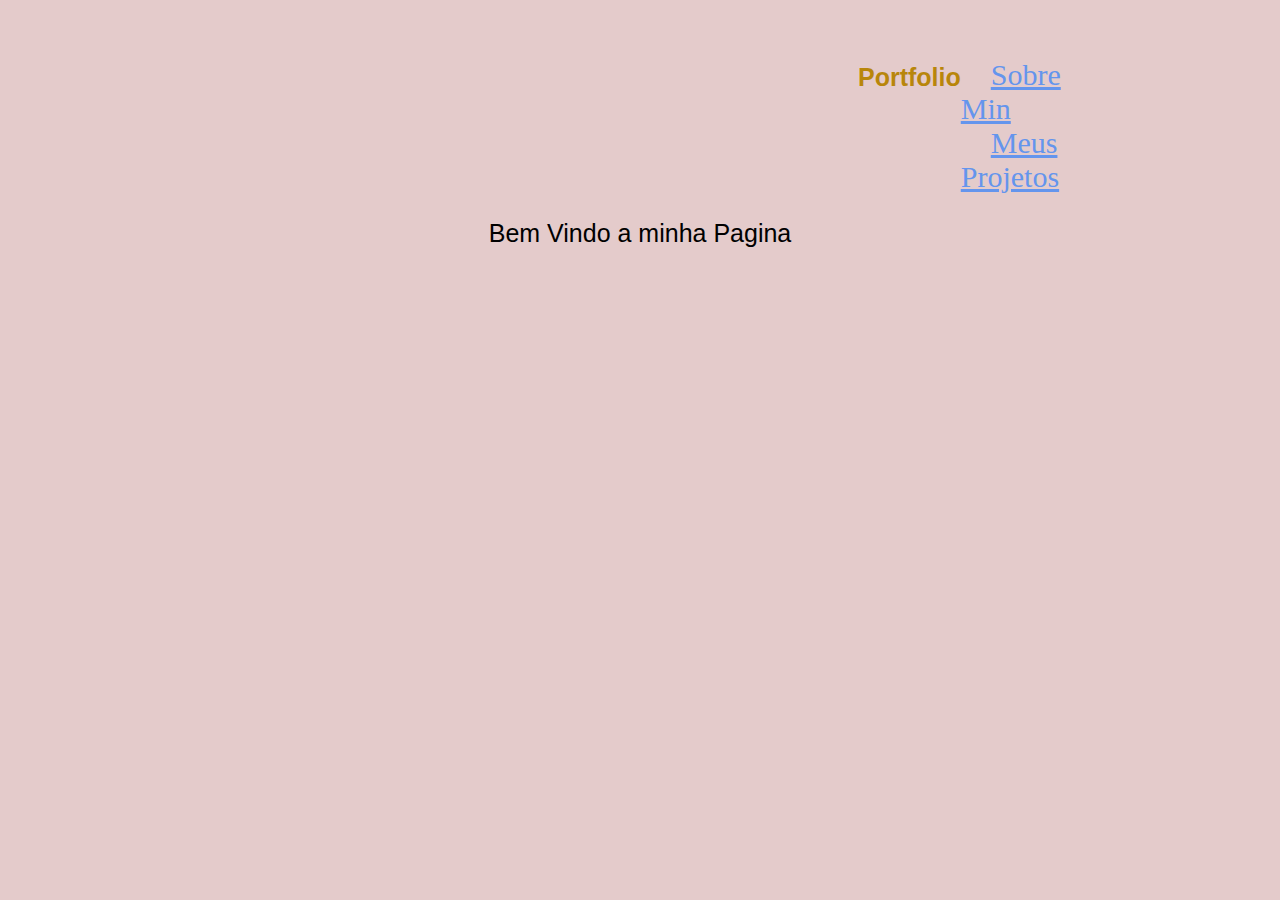
<file: index.html>
<!DOCTYPE html>

<html>

<meta charset="UTF-8" />

    <head>
        <title>Portfolio</title>

        <link rel="stylesheet" 
              type="text/css"
              href="style.css" />
    </head>

<body>

    <div class="header">
        <h1><p>Portfolio</p></h1>

        <div class="menu">
        <a href="sobremim.html">Sobre Min</a>
        <a href="meusprojetos.html">Meus Projetos</a>
    </div>
</div>
        <p>Bem Vindo a minha Pagina</p>

</body>




</html>
</file>
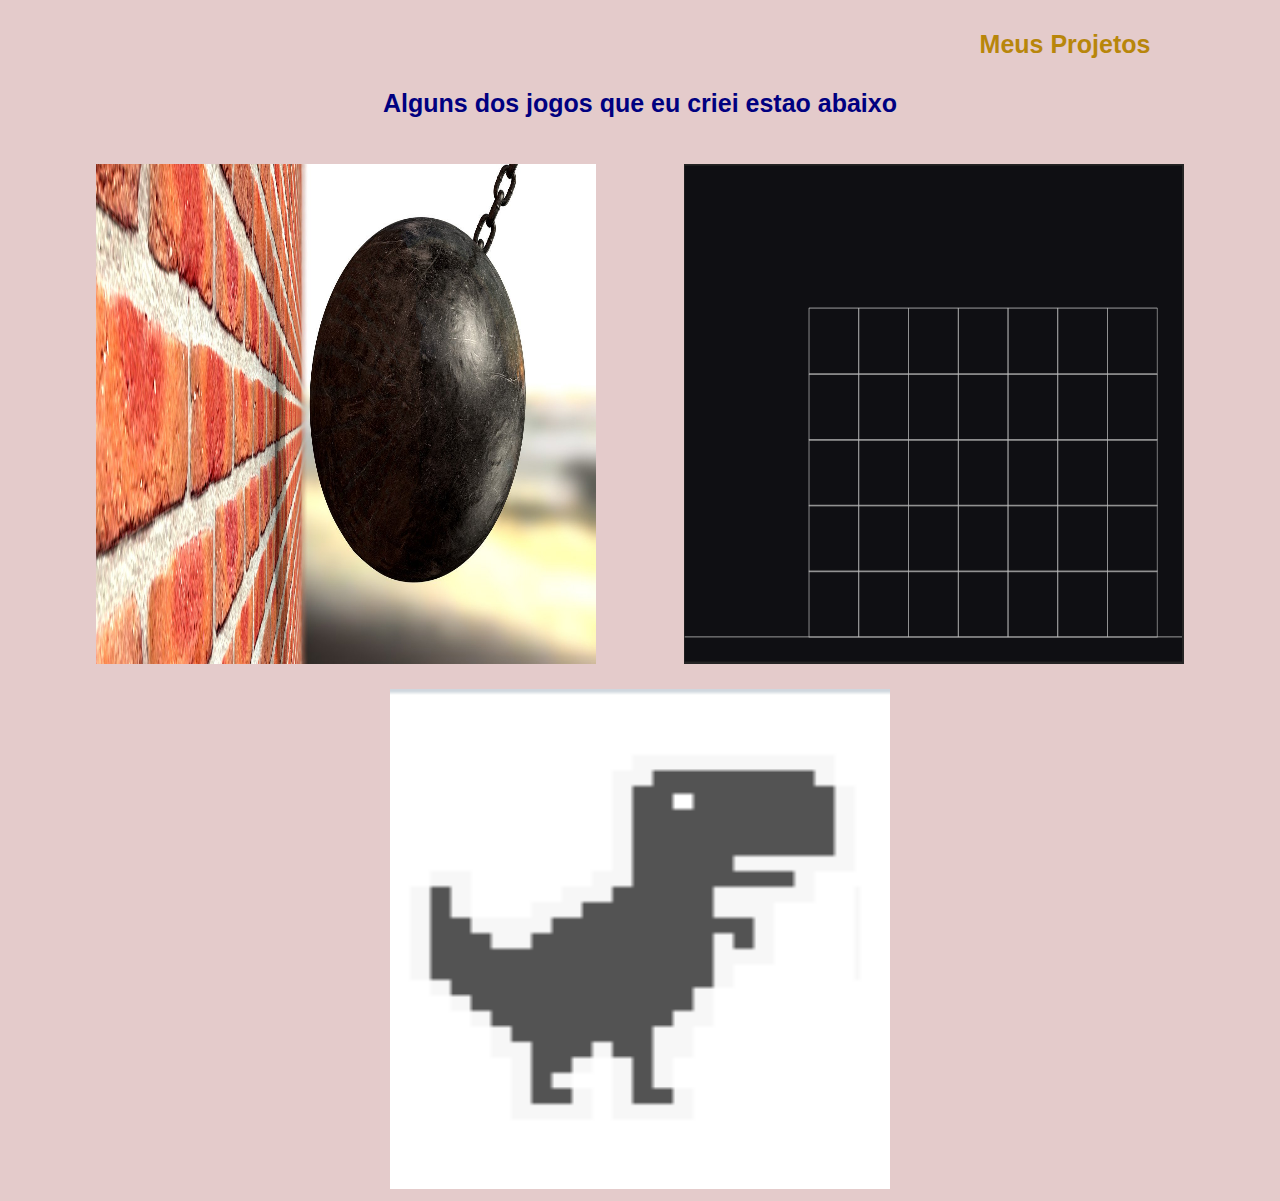
<file: meusprojetos.html>
<!DOCTYPE html>

<html>

<meta  charset="UTF-8" />


<head>
<title>Meus Projetos</title>

<link rel="stylesheet" 
type="text/css"
href="style.css" />

</head>


<body>
    <h1><p>Meus Projetos</p></h1>
    <h3><p>Alguns dos jogos que eu criei estao abaixo</p></h3>
        <div class="grid">
 
            <div class="item">
                <h2><p>Jogo de Demolição</p></h2>
                <a href="https://github.com/BaconXT/destructive-game">
                <img src="bola_de_demolicao.jpg" height="500" width="500"/>
 </a>     
</div> 

 <div class="item"> 
                <h2><p>Estudo de Matter com HTML</p></h2>
                <a href="https://github.com/BaconXT/aswMatter">
                <img src="Html Matter.png" height="500" width="500"/>
</a>            
        </div>
 <div class="item">
    <h2><p>Trex</p></h2>
    <a href="https://github.com/BaconXT/Trex-Run">
    <img src="Trex.png" height="500" width="500"/>
    </a>

 </div> 
    </div>
</body>





</html>
</file>
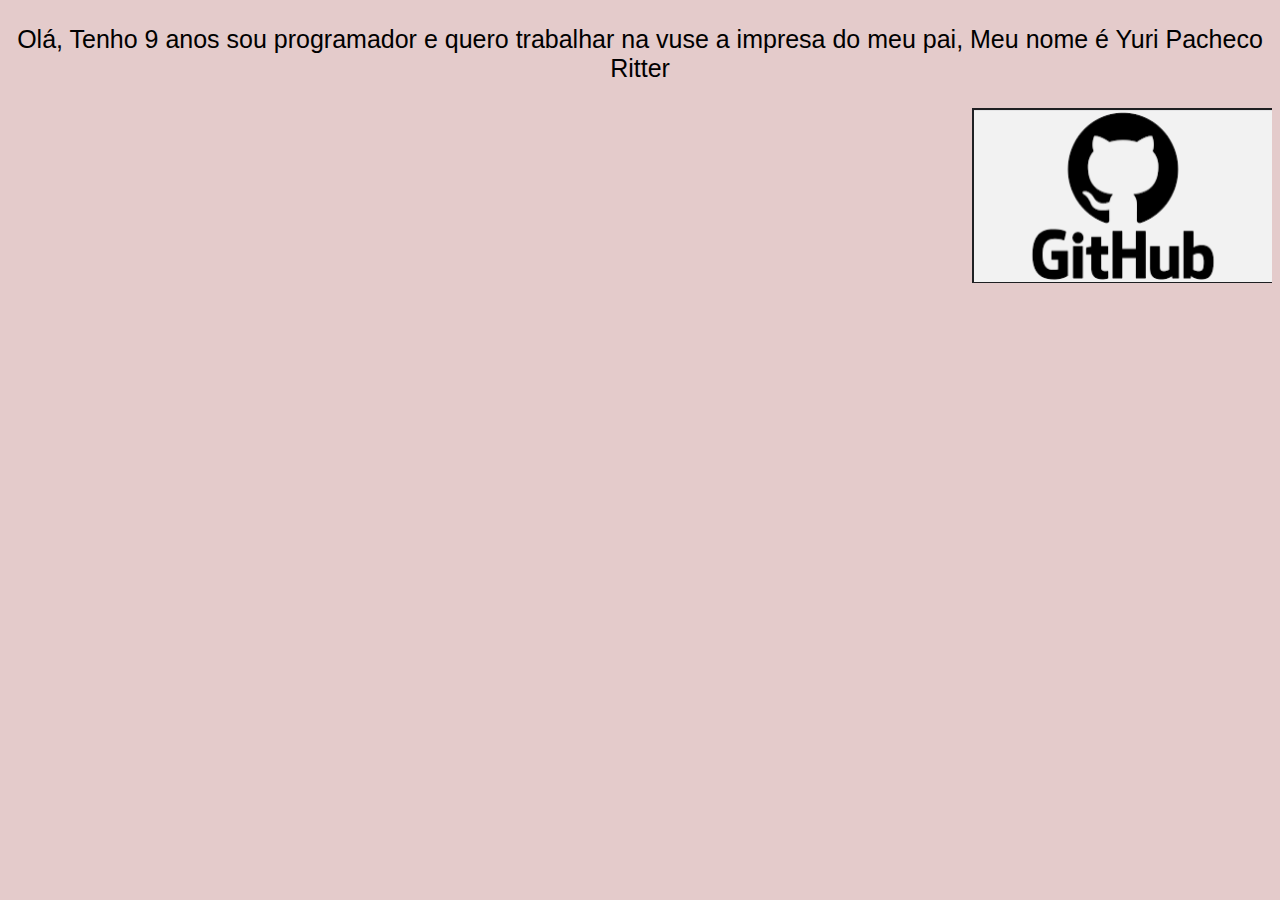
<file: sobremim.html>
<!DOCTYPE html>

<html>

<meta charset="UTF-8" />

    <head>
        <title>Portfolio</title>

        <link rel="stylesheet" 
        type="text/css"
        href="style.css" />
    </head>

    <body>
        
        <p>Olá, Tenho 9 anos sou programador e quero trabalhar na vuse a impresa do meu pai, Meu nome é Yuri Pacheco Ritter</p>
    <div class="rodape">
<a href="https://github.com/BaconXT">
<img src="github.png" width="300"  height="175"/>
</a>



    </div>
    
    
    </body>




</html>
</file>
<file: style.css>
h1 {
    color:darkgoldenrod
    
}
h2 {
    color:maroon
}
h3 {
    color:navy
}



.header {
background-color:rgb(228, 203, 203);
display: flex;
justify-content: space-between;
font-size: 30px;
}

.grid {

    display: flex;
    flex-wrap: wrap;
    justify-content: space-evenly;
     
}

.rodape {
    display: flex; 
    justify-content:flex-end;
}

body {
background-color:rgb(228, 203, 203)

}


h1 { 
    font-family: Arial, Helvetica, sans-serif; 
    font-size: 45px; 
    text-align: center;
    margin-left: 850px;
   
} 

h2 { 
    font-family: Arial, Helvetica, sans-serif; 
    font-size: 25px; 
    text-align: center 
}

 p { 
    font-family: Arial, Helvetica, sans-serif; 
    font-size: 25px; 
    text-align: center 
}

.menu { 
margin-right: 400px;
margin-top:50px;
}

.menu a {
    margin-left:30px;
}

a:link {

color: cornflowerblue;

}

a:visited {

   color: cornflowerblue;

}

.item {
 position:relative;    
}

.item p {
 position:absolute;
 top: 75px; 
 left: 75px;
 opacity:0;
}

.item:hover p {
 opacity:1;   
}

.item:hover img {

    opacity:0.5;
}
</file>
